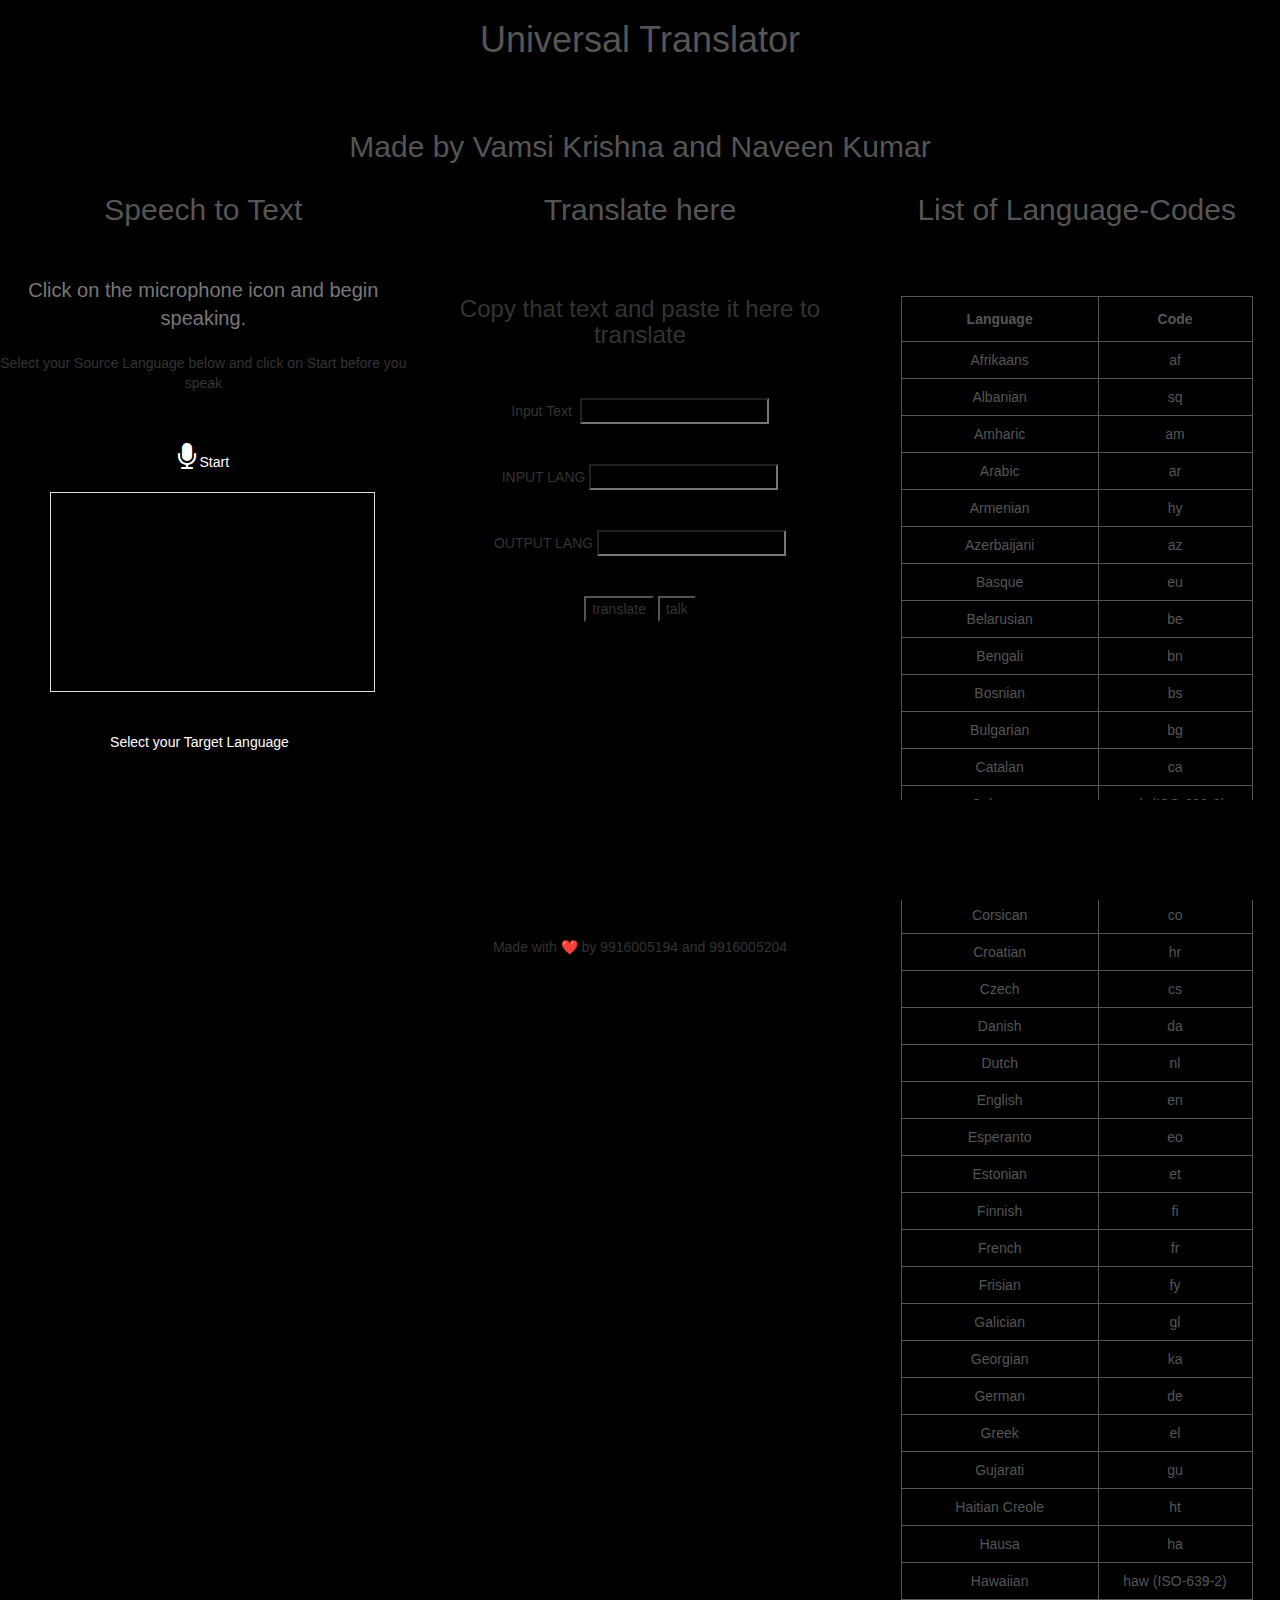
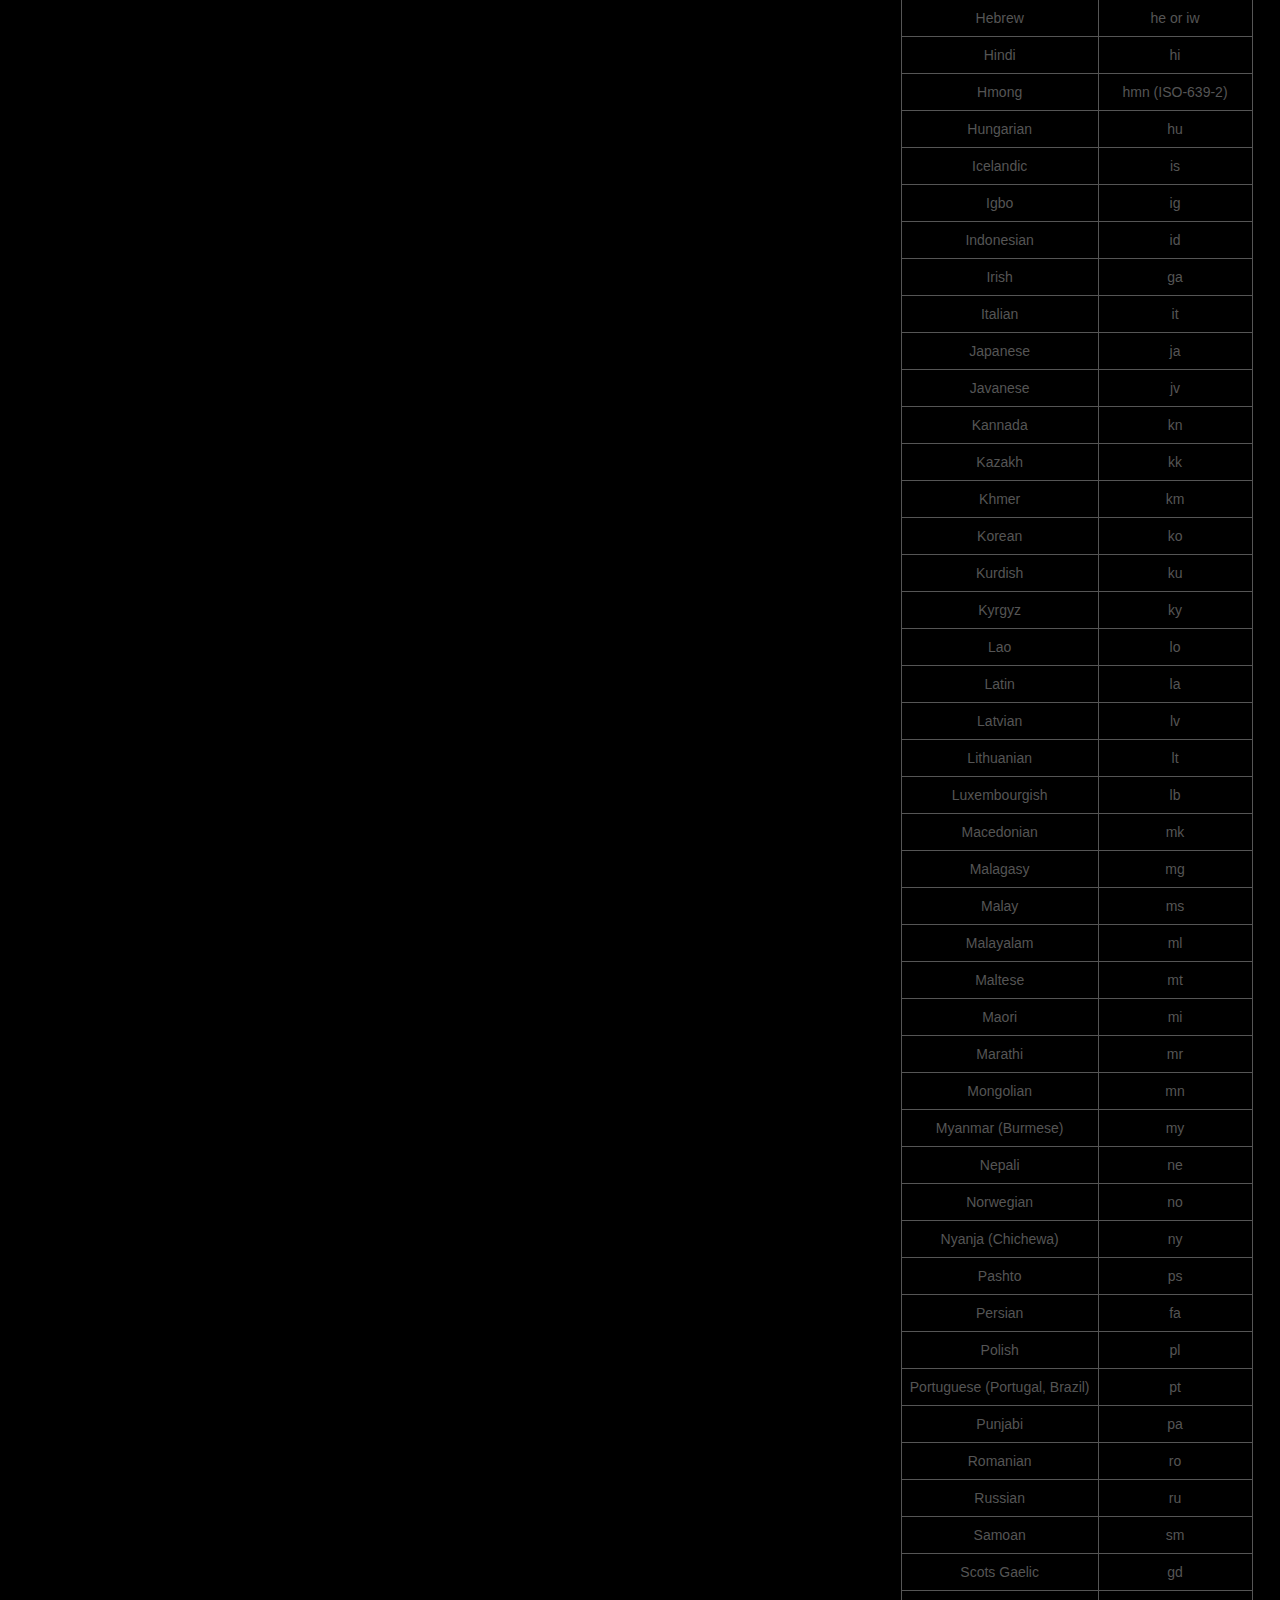
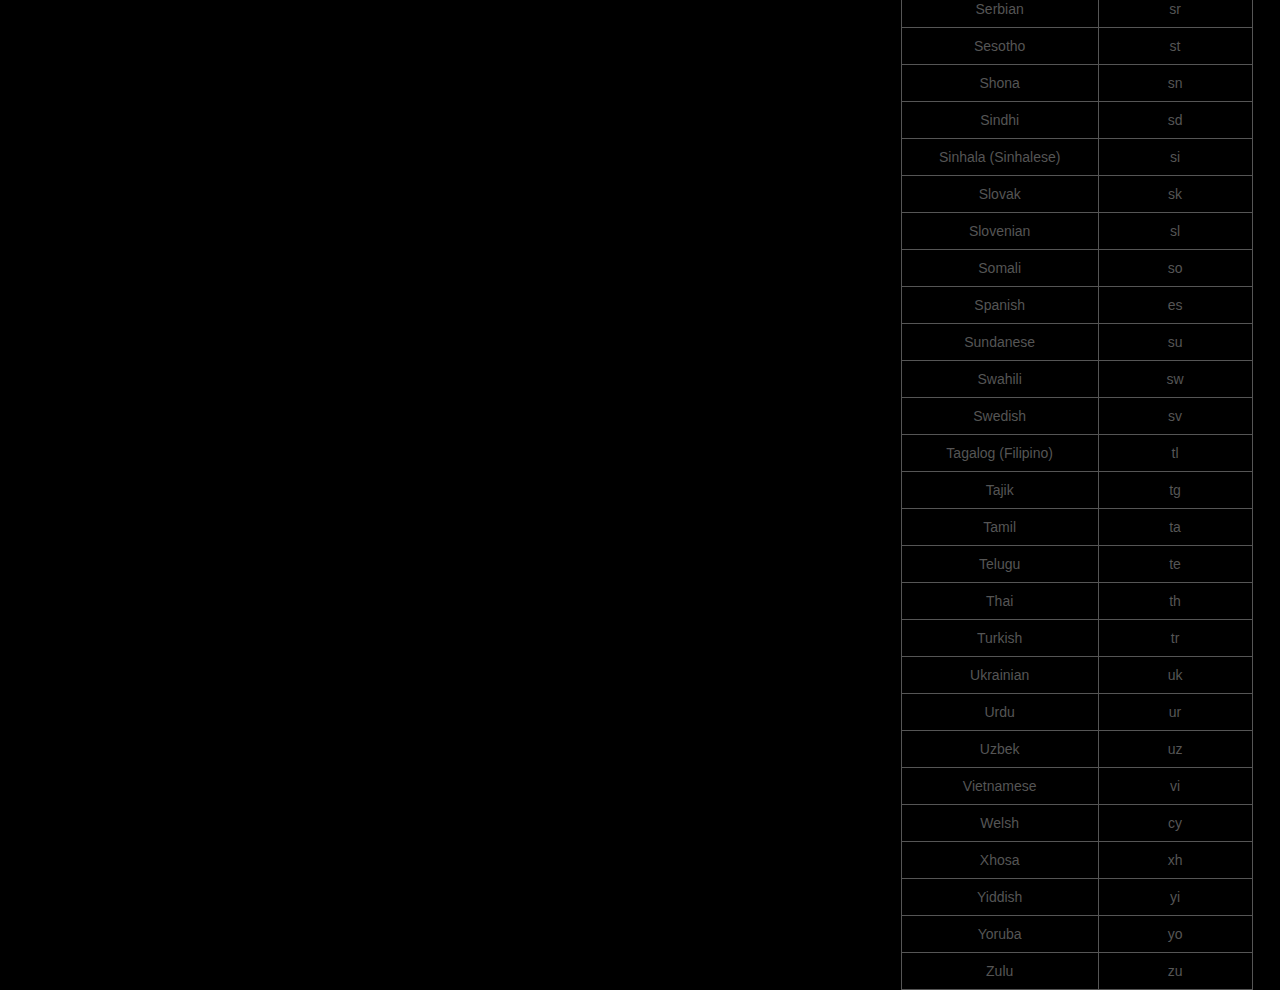
<file: index.html>
<!DOCTYPE html>
<html lang="en" >
<head>
  <meta charset="UTF-8">
  <title>Our Final Year project</title>
  <meta name="viewport" content="width=device-width, initial-scale=1"><link rel='stylesheet' href='https://maxcdn.bootstrapcdn.com/bootstrap/3.3.6/css/bootstrap.min.css'>
<link rel='stylesheet' href='https://maxcdn.bootstrapcdn.com/font-awesome/4.7.0/css/font-awesome.min.css'><link rel="stylesheet" href="./style.css">

</head>
<body>
<!-- partial:index.partial.html -->
<head>
<script src="https://ajax.googleapis.com/ajax/libs/jquery/1.12.0/jquery.min.js"></script>
  
<script type="text/javascript" src="https://cdnjs.cloudflare.com/ajax/libs/jquery/3.4.1/jquery.min.js"></script>

<script>
	function hero(){
var sourceText = $("#inpu").val()
  var sourceLang = $("#inpulang").val();
  var targetLang = $("#outpulang").val();
var txt=document.getElementById("inpu").value;
var encodetxt=encodeURIComponent(txt);
 console.log(sourceText)
  var urlmade='https://translate.googleapis.com/translate_a/single?client=gtx&sl='+sourceLang+'&tl='+targetLang+'&dt=t&q='+encodetxt;
		$.getJSON(urlmade,function(json){
		console.log(json[0][0][0])
      $("#fill").html('')
		$("#fill").append(json[0][0][0])
	})
};
  function man(){   
    var targetLan = $("#outpulang").val();
    var transtext=document.getElementById("fill").innerHTML;
    var encodedtranstext=encodeURIComponent(transtext);
    var audiurl='https://translate.google.co.in/translate_tts?ie=UTF-8&q='+encodedtranstext+'&tl='+targetLan+'&client=gtx';function getRandomInt(max) {
  return Math.floor(Math.random() * Math.floor(max));
}
//get the iframe
    var iFrame = document.getElementById('ttsiframe');

    //remove its sandbox property
    iFrame.removeAttribute('sandbox');

    //this is your reference variable for the iframe body and head tag
    var iFrameBody;

    //get the body
    if (iFrame.contentDocument) { // FF
        iFrameBody = iFrame.contentDocument.getElementsByTagName('body')[0];
        iFrameHead = iFrame.contentDocument.getElementsByTagName('head')[0];
    }
    else if (iFrame.contentWindow) { // IE
        iFrameBody = iFrame.contentWindow.document.getElementsByTagName('body')[0];
        iFrameHead = iFrame.contentWindow.document.getElementsByTagName('head')[0];
    }
    else {
        iFrameBody = iFrame.contentDocument.body;
        iFrameHead = iFrame.contentDocument.head;
    }

    //generate link to Google Translate TTS using arguments (pay attention to random version number at the end)
    var link ='https://translate.google.co.in/translate_tts?ie=UTF-8&q='+encodedtranstext+'&tl='+targetLan+'&client=gtx&rd=' + getRandomInt(0,50000000)

    //add embed element with our link
    iFrameBody.innerHTML = '<embed src="' + link + '" id="TTS">';

    //isolate iframe
    iFrame.setAttribute('sandbox','');


  /*
  var audio = new Audio();
audio.src ='https://translate.google.co.in/translate_tts?ie=UTF-8&q='+encodedtranstext+'&tl='+targetLan+'&client=gtx'
audio.play();
*/
}
</script>
</head>
<center>
  <h1>Universal Translator</h1>
	<br>
	     <br>
	<h2>Made by Vamsi Krishna and Naveen Kumar</h2>
  <div class="row">
    <div class="col-xs-4">
      
      <h2>Speech to Text</h2>
      
      <br>
      <br>
      <div class="section">
        <div id="info">
          <p id="info_start">Click on the microphone icon and begin speaking.</p>
          <p id="info_speak_now">Speak now.</p>
          <p id="info_no_speech">No speech was detected. You may need to adjust your
            <a href="//support.google.com/chrome/bin/answer.py?hl=en&amp;answer=1407892">
              microphone settings</a>.</p>
          <p id="info_no_microphone" style="display:none">
            No microphone was found. Ensure that a microphone is installed and that
            <a href="//support.google.com/chrome/bin/answer.py?hl=en&amp;answer=1407892">
              microphone settings</a> are configured correctly.</p>
          <p id="info_allow">Click the "Allow" button above to enable your microphone.</p>
          <p id="info_denied">Permission to use microphone was denied.</p>
          <p id="info_blocked">Permission to use microphone is blocked. To change,
            go to chrome://settings/contentExceptions#media-stream</p>
          <p id="info_upgrade">Web Speech API is not supported by this browser.
            Upgrade to <a href="//www.google.com/chrome">Chrome</a>
            version 25 or later.</p>
        </div>
	      <br>
	      <p>Select your Source Language below and click on Start before you speak</p> 
        <br>
        <br>
        <center>
        <div>
          <button id="start_button" style="color:white" onclick="startButton(event)">
            <i id="start_img" alt="Start" class="fa fa-2x fa-microphone" aria-hidden="true"></i> Start</button>
        </div>
        </center>
        <br>
        <div id="results">
          <span id="final_span" class="final"></span>
          <span id="interim_span" class="interim"></span>
        </div>
         <div id="div_language" style="color:white">
           <br>
           <br>
           <p>Select your Target Language &nbsp;</p>
           <br>
           <br>
           
            <select id="select_language" onchange="updateCountry()"></select>
            &nbsp;&nbsp;
            
           <select id="select_dialect"></select>
        </div>
        </div>
      </div>
    <div class="col-xs-4">  
            
      <h2>Translate here</h2>
	    <br>
	    <br>
	    <h3>Copy that text and paste it here to translate</h3>
      
      <br>
      <br>
      <div><span>
Input Text &nbsp;</span><input id="inpu" type="text" style="color:white" name="source text" value="">
	<br><br><br>
	INPUT LANG <input id="inpulang" type="text" style="color:white" name="inp lan" value=""><br>
	<br>
	<br>
		OUTPUT LANG <input id="outpulang" style="color:white" type="text" name="output lan" value=""><br>
	<br>
	<br>
	
	<button type="submit" id="transl" onclick="hero()">translate</button>
        <button type="submit" id="taler" onclick="man()">talk</button>
</div>
	<br>
	<br>
	<br>
	<p style="color:white"id="fill"></p>
	<br>
	<iframe style="height:180px;width:310px;border:0px"src="" id="ttsiframe"></iframe>
	<br>
	<br>
	<br>
	<p> Made with ❤️ by 9916005194 and 9916005204</p>
    </div>
  <div c.lass="col-xs-4">
	  <h2> List of Language-Codes </h2>
	  <br>
	  <br>
	  <br>
<table id="tabsty">
<thead>
<tr>
<th><center>Language</center></th>
<th><center>Code</center></th>
</tr>
</thead>

<tbody>
<tr>
<td>Afrikaans</td>
<td> <span>af</span>  </td>
</tr>
<tr>
<td>Albanian</td>
<td> <span>sq</span>  </td>
</tr>
<tr>
<td>Amharic</td>
<td> <span>am</span>  </td>
</tr>
<tr>
<td>Arabic</td>
<td> <span>ar</span>  </td>
</tr>
<tr>
<td>Armenian</td>
<td> <span>hy</span>  </td>
</tr>
<tr>
<td>Azerbaijani</td>
<td> <span>az</span>  </td>
</tr>
<tr>
<td>Basque</td>
<td> <span>eu</span>  </td>
</tr>
<tr>
<td>Belarusian</td>
<td> <span>be</span>  </td>
</tr>
<tr>
<td>Bengali</td>
<td> <span>bn</span>  </td>
</tr>
<tr>
<td>Bosnian</td>
<td> <span>bs</span>  </td>
</tr>
<tr>
<td>Bulgarian</td>
<td> <span>bg</span>  </td>
</tr>
<tr>
<td>Catalan</td>
<td> <span>ca</span>  </td>
</tr>
<tr>
<td>Cebuano</td>
<td> <span>ceb</span>   (<a href="https://en.wikipedia.org/wiki/ISO_639-2" class="external">ISO-639-2</a>)</td>
</tr>
<tr>
<td>Chinese (Simplified)</td>
<td> <span>zh-CN</span>   or  <span>zh</span>   (<a href="https://tools.ietf.org/html/bcp47" >BCP-47</a>)</td>
</tr>
<tr>
<td>Chinese (Traditional)</td>
<td> <span>zh-TW</span>   (<a href="https://tools.ietf.org/html/bcp47">BCP-47</a>)</td>
</tr>
<tr>
<td>Corsican</td>
<td> <span>co</span>  </td>
</tr>
<tr>
<td>Croatian</td>
<td> <span>hr</span>  </td>
</tr>
<tr>
<td>Czech</td>
<td> <span>cs</span>  </td>
</tr>
<tr>
<td>Danish</td>
<td> <span>da</span>  </td>
</tr>
<tr>
<td>Dutch</td>
<td> <span>nl</span>  </td>
</tr>
<tr>
<td>English</td>
<td> <span>en</span>  </td>
</tr>
<tr>
<td>Esperanto</td>
<td> <span>eo</span>  </td>
</tr>
<tr>
<td>Estonian</td>
<td> <span>et</span>  </td>
</tr>
<tr>
<td>Finnish</td>
<td> <span>fi</span>  </td>
</tr>
<tr>
<td>French</td>
<td> <span>fr</span>  </td>
</tr>
<tr>
<td>Frisian</td>
<td> <span>fy</span>  </td>
</tr>
<tr>
<td>Galician</td>
<td> <span>gl</span>  </td>
</tr>
<tr>
<td>Georgian</td>
<td> <span>ka</span>  </td>
</tr>
<tr>
<td>German</td>
<td> <span>de</span>  </td>
</tr>
<tr>
<td>Greek</td>
<td> <span>el</span>  </td>
</tr>
<tr>
<td>Gujarati</td>
<td> <span>gu</span>  </td>
</tr>
<tr>
<td>Haitian Creole</td>
<td> <span>ht</span>  </td>
</tr>
<tr>
<td>Hausa</td>
<td> <span>ha</span>  </td>
</tr>
<tr>
<td>Hawaiian</td>
<td> <span>haw</span>   (<a href="https://en.wikipedia.org/wiki/ISO_639-2" class="external">ISO-639-2</a>)</td>
</tr>
<tr>
<td>Hebrew</td>
<td> <span>he</span>   or  <span>iw</span>  </td>
</tr>
<tr>
<td>Hindi</td>
<td> <span>hi</span>  </td>
</tr>
<tr>
<td>Hmong</td>
<td> <span>hmn</span>   (<a href="https://en.wikipedia.org/wiki/ISO_639-2">ISO-639-2</a>)</td>
</tr>
<tr>
<td>Hungarian</td>
<td> <span>hu</span>  </td>
</tr>
<tr>
<td>Icelandic</td>
<td> <span>is</span>  </td>
</tr>
<tr>
<td>Igbo</td>
<td> <span>ig</span>  </td>
</tr>
<tr>
<td>Indonesian</td>
<td> <span>id</span>  </td>
</tr>
<tr>
<td>Irish</td>
<td> <span>ga</span>  </td>
</tr>
<tr>
<td>Italian</td>
<td> <span>it</span>  </td>
</tr>
<tr>
<td>Japanese</td>
<td> <span>ja</span>  </td>
</tr>
<tr>
<td>Javanese</td>
<td> <span>jv</span>  </td>
</tr>
<tr>
<td>Kannada</td>
<td> <span>kn</span>  </td>
</tr>
<tr>
<td>Kazakh</td>
<td> <span>kk</span>  </td>
</tr>
<tr>
<td>Khmer</td>
<td> <span>km</span>  </td>
</tr>
<tr>
<td>Korean</td>
<td> <span>ko</span>  </td>
</tr>
<tr>
<td>Kurdish</td>
<td> <span>ku</span>  </td>
</tr>
<tr>
<td>Kyrgyz</td>
<td> <span>ky</span>  </td>
</tr>
<tr>
<td>Lao</td>
<td> <span>lo</span>  </td>
</tr>
<tr>
<td>Latin</td>
<td> <span>la</span>  </td>
</tr>
<tr>
<td>Latvian</td>
<td> <span>lv</span>  </td>
</tr>
<tr>
<td>Lithuanian</td>
<td> <span>lt</span>  </td>
</tr>
<tr>
<td>Luxembourgish</td>
<td> <span>lb</span>  </td>
</tr>
<tr>
<td>Macedonian</td>
<td> <span>mk</span>  </td>
</tr>
<tr>
<td>Malagasy</td>
<td> <span>mg</span>  </td>
</tr>
<tr>
<td>Malay</td>
<td> <span>ms</span>  </td>
</tr>
<tr>
<td>Malayalam</td>
<td> <span>ml</span>  </td>
</tr>
<tr>
<td>Maltese</td>
<td> <span>mt</span>  </td>
</tr>
<tr>
<td>Maori</td>
<td> <span>mi</span>  </td>
</tr>
<tr>
<td>Marathi</td>
<td> <span>mr</span>  </td>
</tr>
<tr>
<td>Mongolian</td>
<td> <span>mn</span>  </td>
</tr>
<tr>
<td>Myanmar (Burmese)</td>
<td> <span>my</span>  </td>
</tr>
<tr>
<td>Nepali</td>
<td> <span>ne</span>  </td>
</tr>
<tr>
<td>Norwegian</td>
<td> <span>no</span>  </td>
</tr>
<tr>
<td>Nyanja (Chichewa)</td>
<td> <span>ny</span>  </td>
</tr>
<tr>
<td>Pashto</td>
<td> <span>ps</span>  </td>
</tr>
<tr>
<td>Persian</td>
<td> <span>fa</span>  </td>
</tr>
<tr>
<td>Polish</td>
<td> <span>pl</span>  </td>
</tr>
<tr>
<td>Portuguese (Portugal, Brazil)</td>
<td> <span>pt</span>  </td>
</tr>
<tr>
<td>Punjabi</td>
<td> <span>pa</span>  </td>
</tr>
<tr>
<td>Romanian</td>
<td> <span>ro</span>  </td>
</tr>
<tr>
<td>Russian</td>
<td> <span>ru</span>  </td>
</tr>
<tr>
<td>Samoan</td>
<td> <span>sm</span>  </td>
</tr>
<tr>
<td>Scots Gaelic</td>
<td> <span>gd</span>  </td>
</tr>
<tr>
<td>Serbian</td>
<td> <span>sr</span>  </td>
</tr>
<tr>
<td>Sesotho</td>
<td> <span>st</span>  </td>
</tr>
<tr>
<td>Shona</td>
<td> <span>sn</span>  </td>
</tr>
<tr>
<td>Sindhi</td>
<td> <span>sd</span>  </td>
</tr>
<tr>
<td>Sinhala (Sinhalese)</td>
<td> <span>si</span>  </td>
</tr>
<tr>
<td>Slovak</td>
<td> <span>sk</span>  </td>
</tr>
<tr>
<td>Slovenian</td>
<td> <span>sl</span>  </td>
</tr>
<tr>
<td>Somali</td>
<td> <span>so</span>  </td>
</tr>
<tr>
<td>Spanish</td>
<td> <span>es</span>  </td>
</tr>
<tr>
<td>Sundanese</td>
<td> <span>su</span>  </td>
</tr>
<tr>
<td>Swahili</td>
<td> <span>sw</span>  </td>
</tr>
<tr>
<td>Swedish</td>
<td> <span>sv</span>  </td>
</tr>
<tr>
<td>Tagalog (Filipino)</td>
<td> <span>tl</span>  </td>
</tr>
<tr>
<td>Tajik</td>
<td> <span>tg</span>  </td>
</tr>
<tr>
<td>Tamil</td>
<td> <span>ta</span>  </td>
</tr>
<tr>
<td>Telugu</td>
<td> <span>te</span>  </td>
</tr>
<tr>
<td>Thai</td>
<td> <span>th</span>  </td>
</tr>
<tr>
<td>Turkish</td>
<td> <span>tr</span>  </td>
</tr>
<tr>
<td>Ukrainian</td>
<td> <span>uk</span>  </td>
</tr>
<tr>
<td>Urdu</td>
<td> <span>ur</span>  </td>
</tr>
<tr>
<td>Uzbek</td>
<td> <span>uz</span>  </td>
</tr>
<tr>
<td>Vietnamese</td>
<td> <span>vi</span>  </td>
</tr>
<tr>
<td>Welsh</td>
<td> <span>cy</span>  </td>
</tr>
<tr>
<td>Xhosa</td>
<td> <span>xh</span>  </td>
</tr>
<tr>
<td>Yiddish</td>
<td> <span>yi</span>  </td>
</tr>
<tr>
<td>Yoruba</td>
<td> <span>yo</span>  </td>
</tr>
<tr>
<td>Zulu</td>
<td> <span>zu</span>  </td>
</tr>
</tbody>
</table>
  </div>
    </center>
<nav>
  <ul>
    <li><a href="https://kvamsi.me">Author</a></li>
    <li><a href="https://github.com/vamsi-k-krishna/">Github</a></li>
    <li><a href="https://www.freecodecamp.org/u/poison-vamsi">Freecodecamp</a></li>
    <li><a href="https://codepen.io/vamsi-k-krishna/">Codepen</a></li>
    <li class="slide"></li>
    <li><a href="https://kvamsi.me/work.html">Other Works</a></li>
  </ul>
</nav>
<!-- partial -->
  <script src='https://code.jquery.com/jquery-1.12.4.min.js'></script>
<script src='https://maxcdn.bootstrapcdn.com/bootstrap/3.3.6/js/bootstrap.min.js'></script><script  src="./script.js"></script>

</body>
</html>
</file>
<file: style.css>
#tabsty {
  font-family: "Trebuchet MS", Arial, Helvetica, sans-serif;
  border-collapse: collapse;
    text-align:center;
}

#tabsty td, #tabsty th {
  border: 1px solid #555;
  padding: 8px;
  color:#555;
}
#tabsty th {
  padding-top: 12px;
  padding-bottom: 12px;
  text-align: left;
  background-color: black;
  color: #555;
}

.section {
  text-align: center;
}
h1,h2{
  color:#555
}

* {
    font-family: Verdana, Arial, sans-serif;
  background:black;
  }
  .button {
    background: -webkit-linear-gradient(top,#008dfd 0,#0370ea 100%);
    border: 1px solid #076bd2;
    border-radius: 3px;
    color: #fff;
    display: none;
    font-size: 13px;
    font-weight: bold;
    line-height: 1.3;
    padding: 8px 25px;
    text-align: center;
    text-shadow: 1px 1px 1px #076bd2;
    letter-spacing: normal;
  }
.fa-microphone{
  color:white;
}
  .center {
    padding: 10px;
    text-align: center;
  }
  .final {
    color: white;
    padding-right: 3px; 
  }
  .interim {
    color: white;
  }
  .info {
    font-size: 14px;
    text-align: center;
    color: #777;
    display: none;
  }
  .sidebyside {
    display: inline-block;
    width: 45%;
    min-height: 40px;
    text-align: left;
    vertical-align: top;
  }
  #headline {
    font-size: 40px;
    font-weight: 300;
  }
  #info {
    font-size: 20px;
    text-align: center;
    color: #777;
    visibility: hidden;
  }
  #results {
    font-size: 14px;
    font-weight: bold;
    border: 1px solid #ddd;
    text-align: left;
    height: 200px;
    width:80%;
    left:50px;
    position:relative;
}
  #start_button {
    border: 0;
    background-color:transparent;
    padding: 0;
  }



/* 
nav bar starts here*/
  a {
    color: #555;
    text-decoration: none;
  }
a:hover{
  text-decoration:none;
  transition:2x;
  color:white;
}
  nav {
    width: 100%;
    background-color: #0b0b0b;
    position: fixed;
    bottom: 0;
    height: 100px;
    overflow: hidden;
  }
  nav ul {
    position: absolute;
    top: 0;
    left: 0;
    list-style-type: none;
    padding: 0;
    margin: 0;
    width: 140vw;
  }
  nav li {
    margin: 0;
    float: left;
    display: inline-block;
    height: 98px;
    margin-bottom: 2px;
    line-height: 100px;
    width: 20vw;
    text-align: center;
    color: #555;
    transition: background-color 0.5s 0.2s ease, color 0.3s ease;
    cursor: pointer;
    font-size: 12px;
    text-transform: uppercase;
    letter-spacing: 4px;
    font-weight: 800;
    transform: translateY(100%);
  }
  nav li.active {
    background-color: #151515;
    color: #efefef;
  }
  nav li.active::after {
    content: "";
    position: absolute;
    bottom: -2px;
    left: 0;
    width: 100%;
    height: 2px;
    background-color: #f7ca18;
  }
  nav li:nth-child(1) {
    animation: pop 0.5s 0.15s 1 forwards;
  }
  nav li:nth-child(2) {
    animation: pop 0.5s 0.3s 1 forwards;
  }
  nav li:nth-child(3) {
    animation: pop 0.5s 0.45s 1 forwards;
  }
  nav li:nth-child(4) {
    animation: pop 0.5s 0.6s 1 forwards;
  }
  nav li:nth-child(5) {
    animation: pop 0.5s 0.75s 1 forwards;
  }
  nav li:nth-child(6) {
    animation: pop 0.5s 0.9s 1 forwards;
  }
  nav li:nth-child(7) {
    animation: pop 0.5s 1.05s 1 forwards;
  }
  nav li:hover {
    color: #ececec;
  }
  nav li:active {
    background-color: #222;
  }
  nav li:nth-child(1):hover ~ .slide {
    left: 0;
  }
  nav li:nth-child(2):hover ~ .slide {
    left: 20vw;
  }
  nav li:nth-child(3):hover ~ .slide {
    left: 40vw;
  }
  nav li:nth-child(4):hover ~ .slide {
    left: 60vw;
  }
  nav li:nth-child(5):hover ~ .slide {
    left: 80vw;
  }
  nav li:nth-child(6):hover ~ .slide {
    left: 100vw;
  }
  nav li:nth-child(7):hover ~ .slide {
    left: 120vw;
  }
  nav li.slide {
    position: absolute;
    left: -20vw;
    top: 0;
    background-color: #fff;
    z-index: -1;
    height: 2px;
    margin-top: 98px;
    transition: left 0.3s ease;
    transform: translateY(0);
  }
  section {
    background-color: #1b1b1b;
    height: 100vh;
    display: flex;
  }
  section .title {
    max-width: 60%;
    width: 100%;
    align-self: center;
    transform: translateY(-50px);
    margin: 0 auto;
    overflow: hidden;
    padding-bottom: 10px;
  }
  section .title span {
    display: inline-block;
    font-size: 5vw;
    color: #efefef;
    width: 100%;
    text-transform: uppercase;
    transform: translateX(-100%);
    animation: byBottom 1s ease both;
    font-weight: 600;
    letter-spacing: 0.25vw;
  }
  section .title span:last-child {
    font-size: 1rem;
    animation: byBottom 1s 0.25s ease both;
  }
  section .title span a {
    position: relative;
    display: inline-block;
    margin-left: 0.5rem;
    text-decoration: none;
    color: #f7ca18;
  }
  section .title span a::after {
    content: "";
    height: 2px;
    background-color: #f7ca18;
    position: absolute;
    bottom: -10px;
    left: 0;
    width: 0;
    animation: linkAfter 0.5s 1s ease both;
  }
  @-moz-keyframes pop {
    0% {
      transform: translateY(100%);
    }
    100% {
      transform: translateY(0);
    }
  }
  @-webkit-keyframes pop {
    0% {
      transform: translateY(100%);
    }
    100% {
      transform: translateY(0);
    }
  }
  @-o-keyframes pop {
    0% {
      transform: translateY(100%);
    }
    100% {
      transform: translateY(0);
    }
  }
  @keyframes pop {
    0% {
      transform: translateY(100%);
    }
    100% {
      transform: translateY(0);
    }
  }
  @-moz-keyframes byBottom {
    0% {
      transform: translateY(150%);
    }
    100% {
      transform: translateY(0);
    }
  }
  @-webkit-keyframes byBottom {
    0% {
      transform: translateY(150%);
    }
    100% {
      transform: translateY(0);
    }
  }
  @-o-keyframes byBottom {
    0% {
      transform: translateY(150%);
    }
    100% {
      transform: translateY(0);
    }
  }
  @keyframes byBottom {
    0% {
      transform: translateY(150%);
    }
    100% {
      transform: translateY(0);
    }
  }
  @-moz-keyframes linkAfter {
    0% {
      width: 0;
    }
    100% {
      width: 30px;
    }
  }
  @-webkit-keyframes linkAfter {
    0% {
      width: 0;
    }
    100% {
      width: 30px;
    }
  }
  @-o-keyframes linkAfter {
    0% {
      width: 0;
    }
    100% {
      width: 30px;
    }
  }
  @keyframes linkAfter {
    0% {
      width: 0;
    }
    100% {
      width: 30px;
    }
  }
</file>
